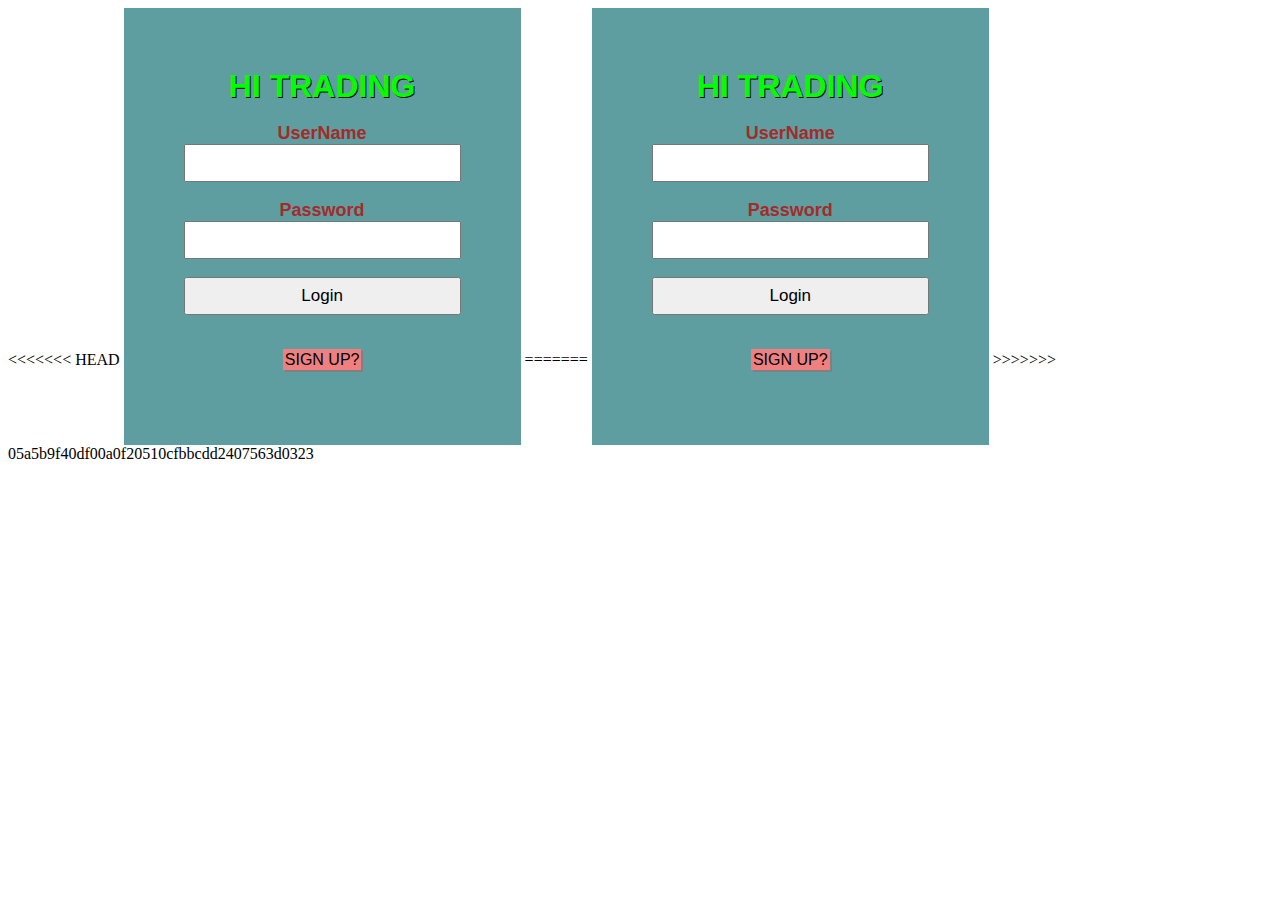
<file: login_page.html>
<<<<<<< HEAD
<!DOCTYPE html>
<html lang="en">
  <head>
    <meta charset="UTF-8" />
    <meta name="viewport" content="width=device-width, initial-scale=1.0" />
    <title>Login Here</title>
    <link rel="stylesheet" href="login.css" />
  </head>
  <body>
    <div>
      <header>HI TRADING</header>
      <br />

      <form action="user_data_check.php" method="post">
        <label>UserName</label><br />
        <input type="text" name="username" /><br /><br />
        <label>Password</label><br />
        <input type="password" name="password" /><br /><br />
        <input type="submit" value="Login" /><br /><br /><br />
        <a href="register_page.html">SIGN UP?</a>
      </form>
    </div>
  </body>
</html>
=======
<!DOCTYPE html>
<html lang="en">
  <head>
    <meta charset="UTF-8" />
    <meta name="viewport" content="width=device-width, initial-scale=1.0" />
    <title>Login Here</title>
    <link rel="stylesheet" href="login.css" />
  </head>
  <body>
    <div>
      <header>HI TRADING</header>
      <br />

      <form action="user_data_check.php" method="post">
        <label>UserName</label><br />
        <input type="text" name="username" /><br /><br />
        <label>Password</label><br />
        <input type="password" name="password" /><br /><br />
        <input type="submit" value="Login" /><br /><br /><br />
        <a href="register_page.html">SIGN UP?</a>
      </form>
    </div>
  </body>
</html>
>>>>>>> 05a5b9f40df00a0f20510cfbbcdd2407563d0323
</file>
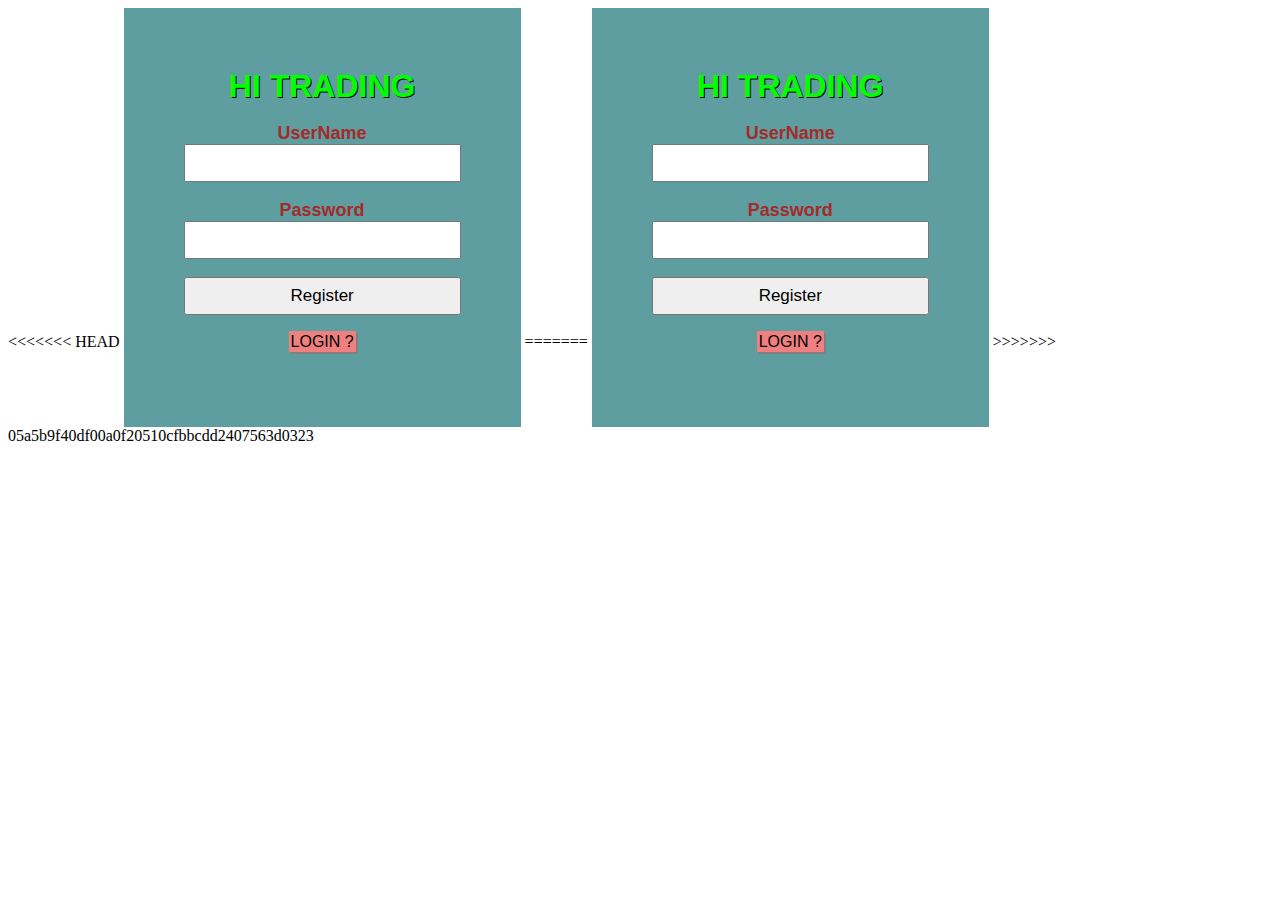
<file: register_page.html>
<<<<<<< HEAD
<!DOCTYPE html>
<html lang="en">
  <head>
    <meta charset="UTF-8" />
    <meta name="viewport" content="width=device-width, initial-scale=1.0" />
    <title>Login Here</title>
    <link rel="stylesheet" href="login.css" />
  </head>
  <body>
    <div>
      <header>HI TRADING</header>
      <br />

      <form action="user_data_input.php" method="post">
        <label>UserName</label><br />
        <input type="text" name="username" /><br /><br />
        <label>Password</label><br />
        <input type="password" name="password" /><br /><br />
        <input type="submit" value="Register" /><br /><br />
        <a href="login_page.html">LOGIN ?</a>
      </form>
    </div>
  </body>
</html>
=======
<!DOCTYPE html>
<html lang="en">
  <head>
    <meta charset="UTF-8" />
    <meta name="viewport" content="width=device-width, initial-scale=1.0" />
    <title>Login Here</title>
    <link rel="stylesheet" href="login.css" />
  </head>
  <body>
    <div>
      <header>HI TRADING</header>
      <br />

      <form action="user_data_input.php" method="post">
        <label>UserName</label><br />
        <input type="text" name="username" /><br /><br />
        <label>Password</label><br />
        <input type="password" name="password" /><br /><br />
        <input type="submit" value="Register" /><br /><br />
        <a href="login_page.html">LOGIN ?</a>
      </form>
    </div>
  </body>
</html>
>>>>>>> 05a5b9f40df00a0f20510cfbbcdd2407563d0323
</file>
<file: login.css>
<<<<<<< HEAD
body{
    background-color: burlywood;
    display: flex;
    align-items: center;
    justify-content: center;
}
div{
    text-align: center;
    background-color:cadetblue;
    padding: 60px;
    display: inline-block;
}
header{
    font-family: Arial, Helvetica, sans-serif;
    font-size: xx-large;
    font-weight: bolder;
    color: lime;
    text-shadow: 1px 1px 0 black;
}
label{
    font-family: Arial, Helvetica, sans-serif;
    font-size: large;
    font-weight:bold;
    color: brown;
}
input{
    width: 277px;
    font-size: 17px;
    padding: 7px;
}
a{
    font-family: Arial, Helvetica, sans-serif;
    padding: 2px;
    background-color: lightcoral;
    text-decoration: none;
    color: black;
    box-shadow: 2px 2px gray;
=======
body{
    background-color: burlywood;
    display: flex;
    align-items: center;
    justify-content: center;
}
div{
    text-align: center;
    background-color:cadetblue;
    padding: 60px;
    display: inline-block;
}
header{
    font-family: Arial, Helvetica, sans-serif;
    font-size: xx-large;
    font-weight: bolder;
    color: lime;
    text-shadow: 1px 1px 0 black;
}
label{
    font-family: Arial, Helvetica, sans-serif;
    font-size: large;
    font-weight:bold;
    color: brown;
}
input{
    width: 277px;
    font-size: 17px;
    padding: 7px;
}
a{
    font-family: Arial, Helvetica, sans-serif;
    padding: 2px;
    background-color: lightcoral;
    text-decoration: none;
    color: black;
    box-shadow: 2px 2px gray;
>>>>>>> 05a5b9f40df00a0f20510cfbbcdd2407563d0323
}
</file>
